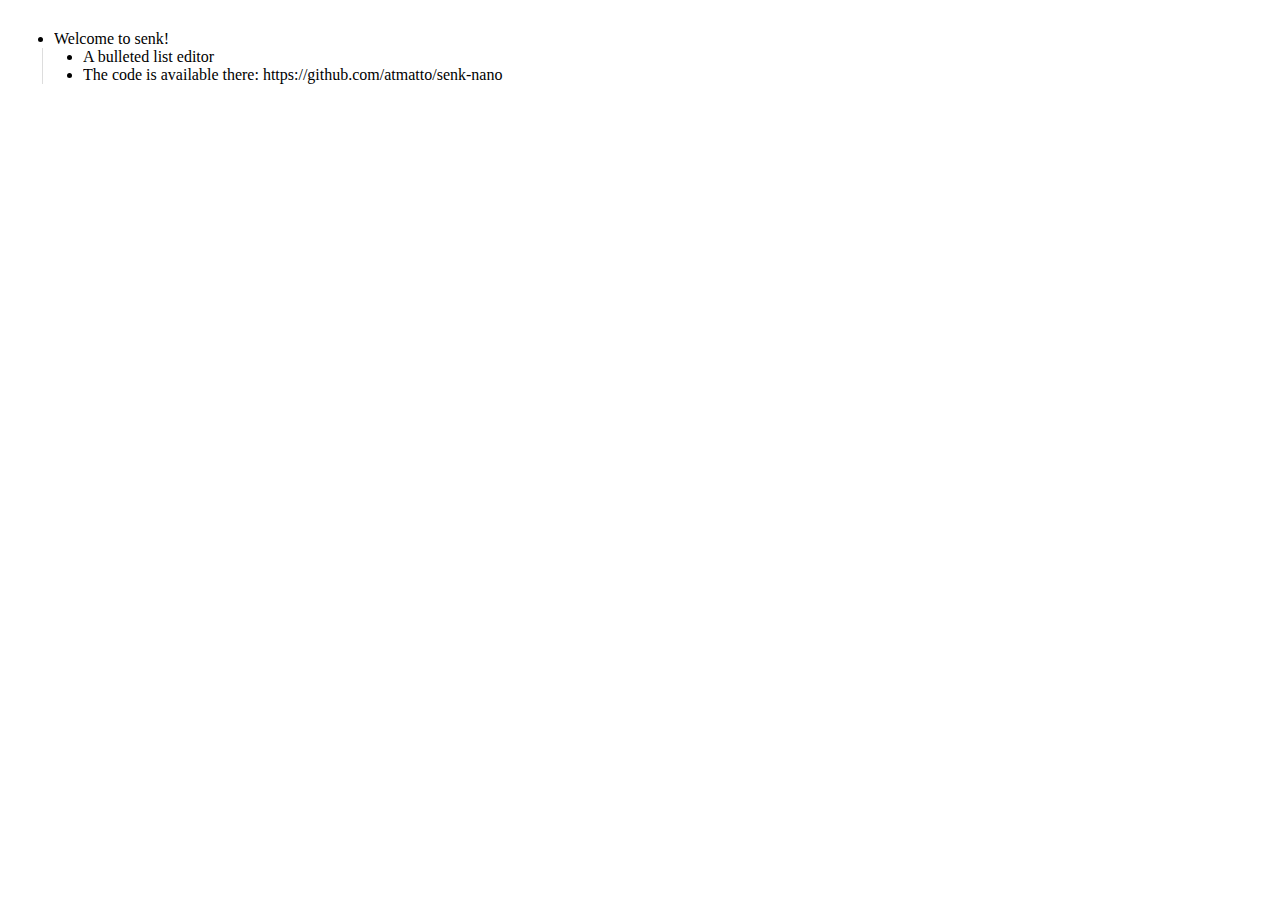
<file: index.html>
<!DOCTYPE html>
<html lang="en">
    <head>
        <title>senk</title>
        <meta name="viewport" content="width=device-width, initial-scale=1">
        <meta charset="UTF-8">
        <script type="module" src="main.js"></script>
        <style>
            * {
                font-family: serif;
            }

            body {
                margin: 30px;
            }

            ul {
                list-style: disc;
            }

            ul:not(main > ul) {
                margin-left: -12px;
                border-left: 1px solid #ddd;
                transition: border-left-color 100ms;
            }

            main > ul {
                margin-left: -16px;
            }

            ul:hover {
                border-left-color: #aaa;
            }

            textarea {
                display: inline;
                width: 100%;
                resize: none;
                border: none;
                font: inherit;
                padding: 0;
                margin: 0;
                outline: none;
                vertical-align: top;
            }
        </style>
    </head>
    <body>
        <main id="editor"></main>
    </body>
</html>
</file>
